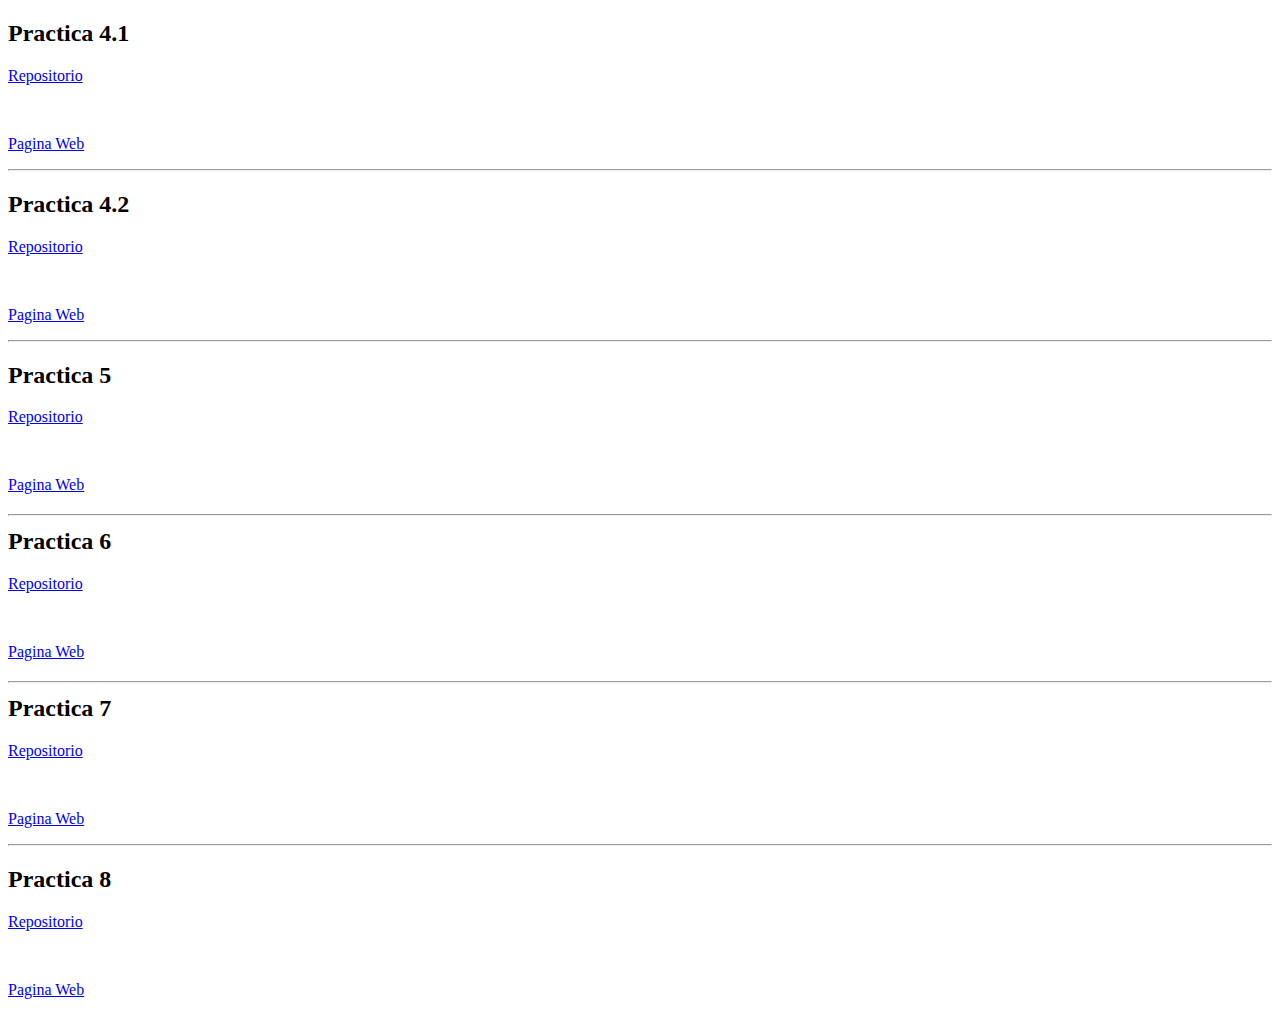
<file: index.html>
<!DOCTYPE html>
<html lang="en">
<head>
    <meta charset="UTF-8">
    <meta name="viewport" content="width=<device-width>, initial-scale=1.0">
    <title>Examen</title>
</head>
<body>
    
    <section>

        <h2>

            Practica 4.1
        </h2>
            <p>
               <a href="https://github.com/Juanka95/Practica4.1.git">Repositorio</a>
            </p>
            <br>

            <p>

             <a href="https://juanka95.github.io/Practica4.1/"> Pagina Web</a>
            </p>

            <hr>
        <h2>

            Practica 4.2 

        </h2>

        <p>

            <a href="https://github.com/Juanka95/Practica4.2.git"> Repositorio</a>


        </p>

        <br>

        <p>

            <a href=" https://juanka95.github.io/Practica4.2/">Pagina Web</a>


        </p>

        <hr>

        <h2>

            Practica 5

        </h2>

        <p>

            <a href="https://github.com/Juanka95/Practica5.git"> Repositorio</a>


        </p>

        <br>

        <p>

            <a href="https://juanka95.github.io/Practica5/">Pagina Web</a>

        <h2>
            <hr>
            Practica 6

        </h2>


        <p>
        <a href="https://github.com/Juanka95/Practica6.git"> Repositorio</a>


         </p>

        <br>

         <p>

        <a href="https://juanka95.github.io/Practica6/">Pagina Web</a>
        

        <h2>
            <hr>
            Practica 7

        </h2>
        <p>
            <a href="https://github.com/Juanka95/Practica7.git"> Repositorio</a>
    
    
             </p>
    
            <br>
    
             <p>
    
            <a href="https://juanka95.github.io/Practica7/">Pagina Web</a>
            </p>

        <hr>
        <h2>

            Practica 8

        </h2>

        <p>
            <a href="https://github.com/Juanka95/Practica8.git"> Repositorio</a>
    
    
             </p>
    
            <br>
    
             <p>
    
            <a href="https://juanka95.github.io/Practica8/. ">Pagina Web</a>
            

    </section>
</body>
</html>
</file>
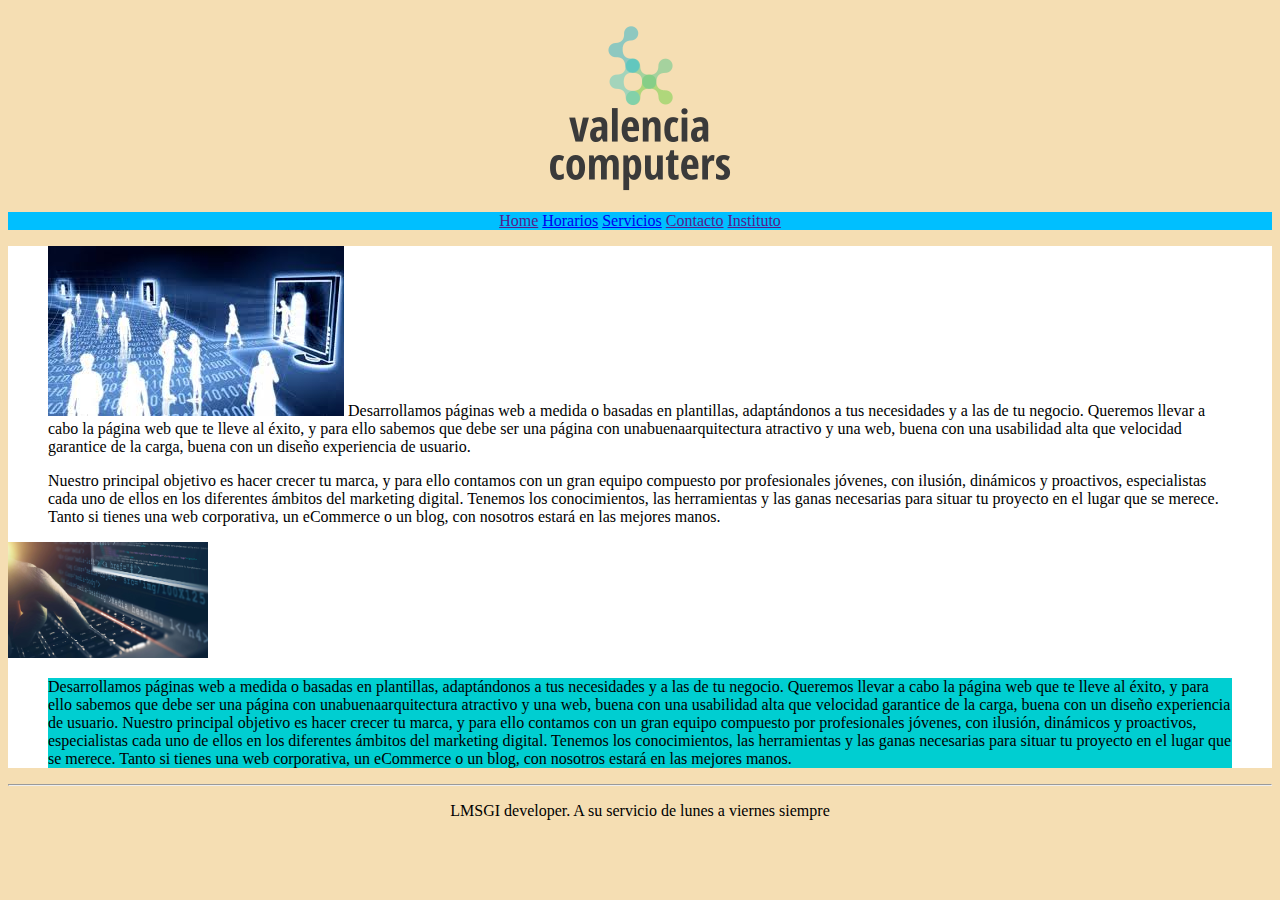
<file: home.html>
<!DOCTYPE html>
<html lang="en">
<head>
    <meta charset="UTF-8">
    <meta name="viewport" content="width=device-width, initial-scale=1.0">
    <link rel="stylesheet" href="style.css">
    <title>Examen</title>
</head>
<body>
    
    <header>

        <center><img src="recursos/marca.png" alt="marca"></center>

    </header>


    <section>

        <header class = "cabecera">
            <a href="">Home</a>
            <a href="horario.html">Horarios</a>
            <a href="Servicios.html">Servicios</a>
            <a href="">Contacto</a>
            <a href="">Instituto</a>
            

        </header>

        <article class="texto">

                                <blockquote>

                               <img src="recursos/empresa1.jpg" alt="marca">
                                    Desarrollamos páginas web a medida o basadas en plantillas, adaptándonos a
                                tus necesidades y a las de tu negocio. Queremos llevar a cabo la página web
                                que te lleve al éxito, y para ello sabemos que debe ser una página con unabuenaarquitectura
                                atractivo y una web, buena con una usabilidad alta que velocidad garantice de la carga, buena con un diseño experiencia de usuario.

                                </blockquote>
                              
                

                                <blockquote> 
                                    Nuestro principal objetivo es hacer crecer tu marca, y para ello contamos con
                                    un gran equipo compuesto por profesionales jóvenes, con ilusión, dinámicos y
                                    proactivos, especialistas cada uno de ellos en los diferentes ámbitos del
                                    marketing digital. Tenemos los conocimientos, las herramientas y las ganas
                                    necesarias para situar tu proyecto en el lugar que se merece. Tanto si tienes
                                    una web corporativa, un eCommerce o un blog, con nosotros estará en las
                                    mejores manos.</blockquote>
                                </blockquote>
                               
                                <img src="recursos/empresa2.jpg" alt="empresa2" width="200" height="116" >
                                    <blockquote class ="texto">

                                        Desarrollamos páginas web a medida o basadas en plantillas, adaptándonos a
                                        tus necesidades y a las de tu negocio. Queremos llevar a cabo la página web
                                        que te lleve al éxito, y para ello sabemos que debe ser una página con unabuenaarquitectura
                                        atractivo y una web, buena con una usabilidad alta que velocidad garantice de la carga, buena con un diseño experiencia de usuario.

                                        Nuestro principal objetivo es hacer crecer tu marca, y para ello contamos con
                                        un gran equipo compuesto por profesionales jóvenes, con ilusión, dinámicos y
                                        proactivos, especialistas cada uno de ellos en los diferentes ámbitos del
                                        marketing digital. Tenemos los conocimientos, las herramientas y las ganas
                                        necesarias para situar tu proyecto en el lugar que se merece. Tanto si tienes
                                        una web corporativa, un eCommerce o un blog, con nosotros estará en las
                                        mejores manos.</blockquote>
                                    </blockquote>
        </article>



    </section>



            <footer>

                    <hr>
                    
                    <p>

                        <center>LMSGI developer. A su servicio de lunes a viernes siempre</center> 
                    </p>
                    <br>
            </footer>
</body>
</html>
</file>
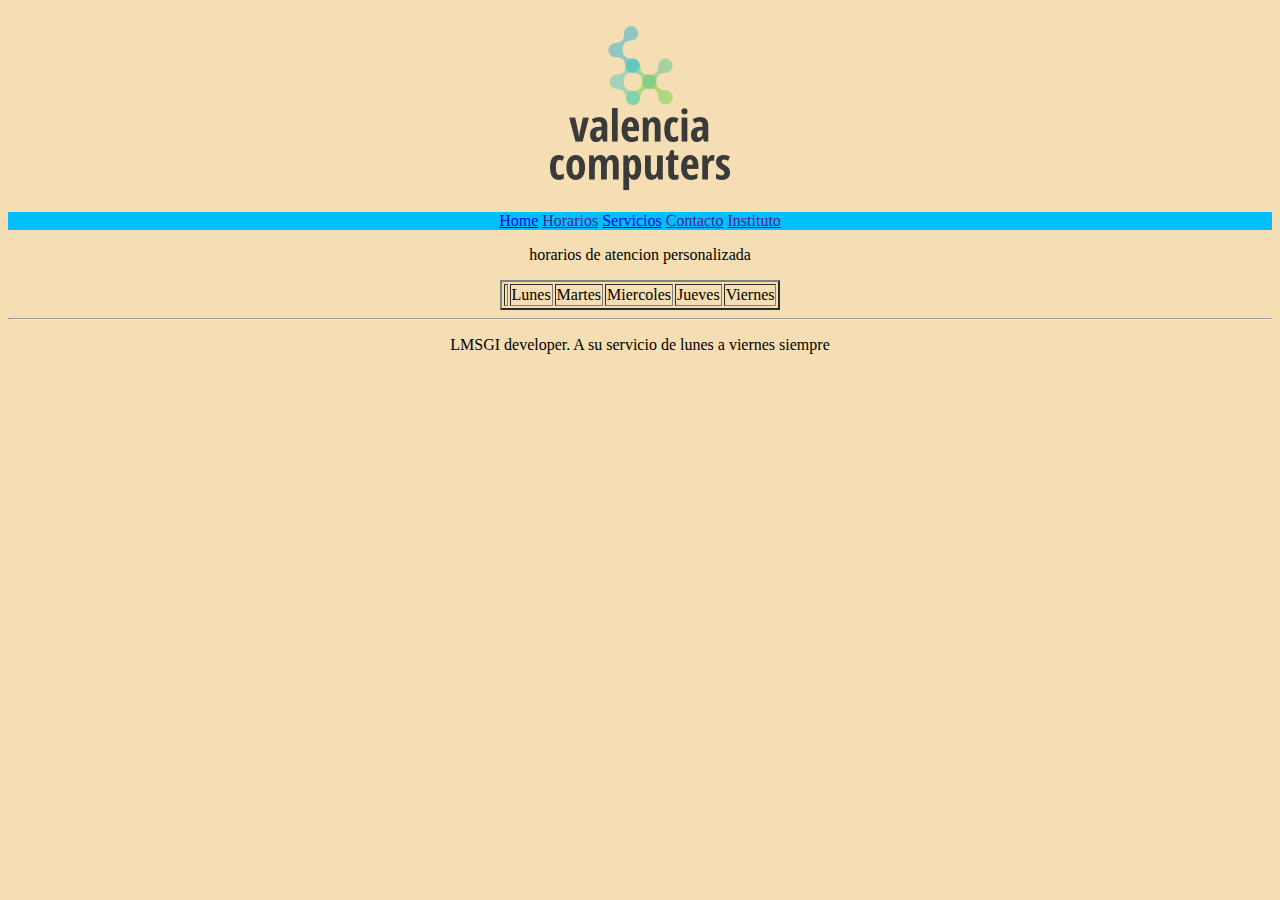
<file: horario.html>
<!DOCTYPE html>
<html lang="en">
<head>
    <meta charset="UTF-8">
    <meta name="viewport" content="width=device-width, initial-scale=1.0">
    <link rel="stylesheet" href="style.css">
    <title>Examen</title>
</head>
<body>
    
    <header>

        <center><img src="recursos/marca.png" alt="marca"></center>

    </header>


    <section>

        <header class = "cabecera">
            <a href="home.html">Home</a>
            <a href="">Horarios</a>
            <a href="Servicios.html">Servicios</a>
            <a href="">Contacto</a>
            <a href="">Instituto</a>
            

        </header>

        <article >

            <center> <table border="2">

                <center><p> horarios de atencion personalizada</p></center>

                    <tr> 
                        <td>


                        </td>

                        <td>
                            Lunes
                        </td>
                        
                        <td>
                            Martes
                        </td>
                        <td>
                            Miercoles
                        </td>
                        <td>

                            Jueves
                        </td>

                        <td>

                            Viernes
                        </td>
                    </tr>







            </table></center>
               
        </article>



    </section>



            <footer>

                    <hr>
                    
                    <p>

                        <center>LMSGI developer. A su servicio de lunes a viernes siempre</center> 
                    </p>
                    <br>
            </footer>
</body>
</html>
</file>
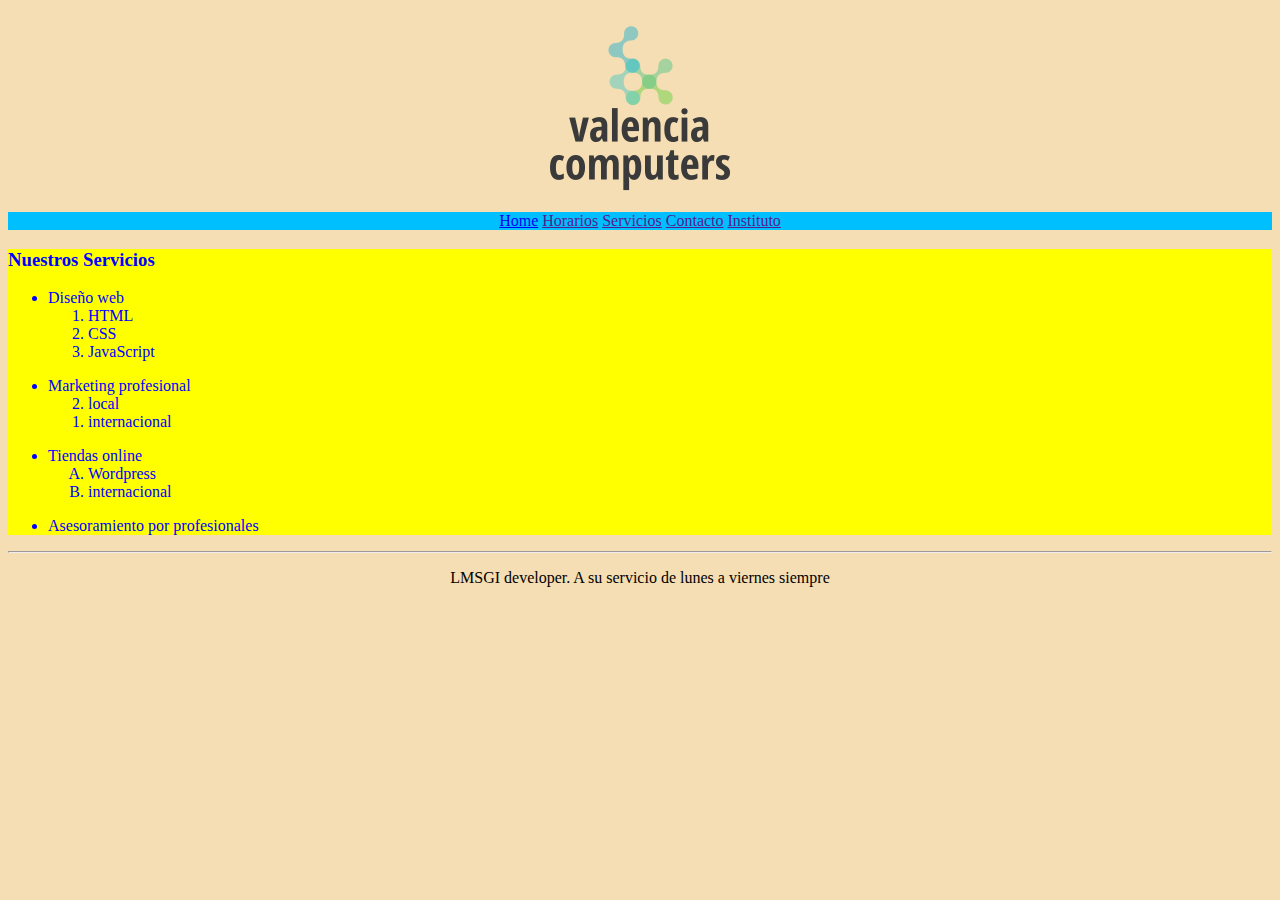
<file: Servicios.html>
<!DOCTYPE html>
<html lang="en">
<head>
    <meta charset="UTF-8">
    <meta name="viewport" content="width=device-width, initial-scale=1.0">
    <link rel="stylesheet" href="style.css">
    <title>Examen</title>
</head>
<body>
    
    <header>

        <center><img src="recursos/marca.png" alt="marca"></center>

    </header>


    <section>

        <header class = "cabecera">
            <a href="home.html">Home</a>
            <a href="">Horarios</a>
            <a href="">Servicios</a>
            <a href="">Contacto</a>
            <a href="">Instituto</a>
            

        </header>

        <article class="servicios">

                  <h3 >
                    Nuestros Servicios

                  </h3>
                  
                  <ul>

                    <li>
                        Diseño web

                        <ol type="1">

                            <li> HTML</li>
                            <li> CSS </li>
                            <li> JavaScript</li>

                        </ol>
                    </li>


                  </ul>

                  <ul>
                        <li> Marketing profesional </li>

                            <ol reversed>
                                <li> local</li>
                                <li> internacional</li>

                            </ol>

                  </ul>
                       
                  
                  <ul>
                    <li> Tiendas online </li>

                        <ol type="A">
                            <li> Wordpress</li>
                            <li> internacional</li>

                        </ol>

              </ul>

                <ul>
                    <li>

                        Asesoramiento por profesionales
                    </li>

                </ul>
        </article>



    </section>



            <footer>

                    <hr>
                    
                    <p>

                        <center>LMSGI developer. A su servicio de lunes a viernes siempre</center> 
                    </p>
                    <br>
            </footer>
</body>
</html>
</file>
<file: style.css>
body {
 
    background-color: wheat;


}


header.cabecera{

    background-color: deepskyblue;
    
    text-align: center;

    color: orange;
}



article.texto{

    
    background-color: white;
  


}

blockquote.texto{

    background-color: darkturquoise;



}

image.marca{

    float:right;

}

image.empresa2{

    float:right;

}

article.servicios{

    background-color: yellow;

    color: blue;
}
</file>
